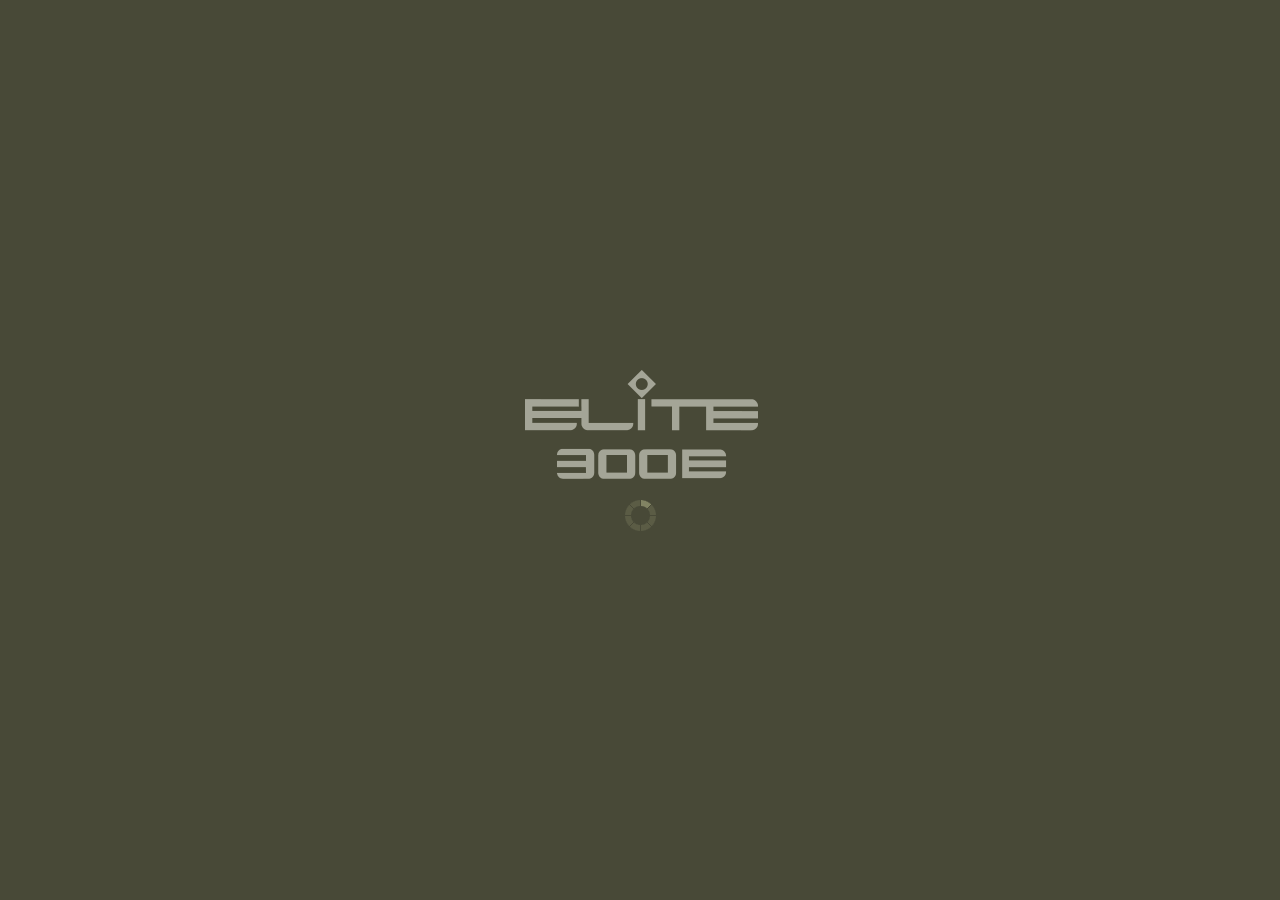
<file: root/index.html>
<!DOCTYPE html>
<html>
    <head lang="en">
        <meta charset="UTF-8">
        <title>AEON 300E</title>
        <!--<meta name="viewport" content="width=1920; initial-scale=1, maximum-scale=1">-->
        <!--<meta name="viewport" content="width=720">-->
        <script id="test">

            var wasUsedLandscape = false;
            var rewrited = false;

            updateViewport();
            function updateViewport()
            {
                var portraitModeMinWidth = 720;
                var landscapeModeMinWidth = 1200;

                var divString, scaleRate, targetWidth;

                if (wasUsedLandscape || (screen.width < portraitModeMinWidth && screen.width < screen.height))
                {

                    targetWidth = portraitModeMinWidth;
                }
                else if(screen.width < landscapeModeMinWidth && screen.width > screen.height)
                {
                    wasUsedLandscape = true;
                    targetWidth = landscapeModeMinWidth
                }

                if(targetWidth != null)
                {
                    /*$("#myViewport").detach();*/
                    scaleRate =  screen.width/targetWidth;
//                    var contentString = 'width='+targetWidth+'px,initial-scale='+scaleRate+', maximum-scale='+scaleRate+', minimum-scale='+scaleRate+', user-scaleable=no';
                    var contentString = 'width='+targetWidth+'px,initial-scale='+scaleRate+', user-scaleable=no'+', maximum-scale='+scaleRate;
                    divString = '<meta id="myViewport" name="viewport" content="'+contentString+'">';
                    document.write(divString);

                    rewrited = true;
                }
            }

        </script>


        <style>
            .svg-clipped {
                -webkit-clip-path: url(#svgPath);
                clip-path: url(#svgPath);
            }


        </style>
    </head>

    <link href="css/style.css" rel="stylesheet" type="text/css">


    <body onload="Main.init();">
    <!--<body>-->

        <div id="loading_block">
            <div class="loading_icon"></div>
        </div>

        <script src="js/lib/modernizr.custom.98362.js"></script>

        <!--<script src="js/lib/three.min.js"></script>-->
        <script src="js/lib/jquery.min.js"></script>

        <script src="js/lib/TweenMax.min.js"></script>

        <script src="js/lib/vivus.js"></script>

        <script src="js/lib/Utility.0.0.10.js"></script>

        <!--<script src="js/MyThreeHelper.js"></script>-->


        <script src="js/lib/Helper.1.0.1.js"></script>
        <!--<script src="js/WireGraphic.js"></script>-->

        <script src="js/lib/jquery.mousewheel.min.js"></script>
        <script src="js/lib/hammer.min.js"></script>

        <script src="js/Index.js"></script>
        <script src="js/Brand.js"></script>
        <script src="js/Feature.js"></script>
        <script src="js/Detail.js"></script>
        <script src="js/Watch.js"></script>
        <script src="js/Menu.js"></script>
        <script src="js/Main.js"></script>


        <svg id="index_mask_container" height="0" width="0">
                <clipPath id="svgPath">

                    <!--
                    <polygon class="svg_star" points="100,10 40,198 190,78 10,78 160,198"
                             transform="translate(30) rotate(45 50 50)"></polygon>

                    <text x="0" y="100" fill="red" style="font-size: 100px; stroke-width: 100px; stroke: #000000">I love SVG!</text>
                    -->

                    <polygon class="index_mask" points="0,500 1000,500 1000,600 0,600"></polygon>

                    <!--
                    <circle stroke="#000000" stroke-miterlimit="10" cx="50" cy="50" r="40"></circle>
                    -->
                </clipPath>
        </svg>

        <div id="logo"></div>


        <div id="index_block" class="scroll_block" hash="/Index">


            <div class="index_scene_1">
                <div class="background"></div>
                <div class="index_text_1"></div>
                <div class="index_text_2"></div>
                <div class="index_text_3"></div>
                <div class="index_text_4"></div>
            </div>

            <div class="index_scene_2">
                <div class="background"></div>
                <div class="index_text_1"></div>
                <div class="index_text_2"></div>
                <div class="index_text_3"></div>
                <div class="index_text_4"></div>
            </div>

            <div class="index_bike"></div>
            <div class="index_light"></div>
            <div class="scroll_down_icon"></div>

        </div>


        <div id="brand_block" class="scroll_block" hash="/Brand">

            <div class="right_group">

                <div class="text_row_1"></div>
                <div class="text_row_2"></div>
                <div class="text_row_3"></div>
                <div class="text_row_4"></div>

                <div class="center_black"></div>
                <div class="little_triangle"></div>
                <div class="content_text">
                    <span class="title_text">Work hard play hard</span><br/><br/>
                    以「Work hard Play hard」概念，融合RV休旅的便利性與頂級造車工藝技術，配備沉穩時尚燻黑雙魚眼大燈與LED尾燈，搭載DELPHI16位元噴射引擎、對向六活塞煞車卡鉗，優越的動力性能同時滿足高速巡航的通勤需求與喜愛RV生活者所期待的可玩可動好操控特性，「一樣通勤、更好心情」Elite300E開創全台黃牌跑旅新路線!
                </div>


            </div>

            <div class="brand_bike"></div>

        </div>

        <div id="feature_block" class="scroll_block" hash="/Feature">

            <div class="feature_1">
                <div class="feature_bike"></div>
                <div class="dot_big">
                    <div class="dot_core"></div>
                    <div class="dot_glow"></div>
                </div>
                <div class="dot_small">
                    <div class="dot_core"></div>
                </div>
                <svg id="dot_line_1" class="dot_line" height="100%" width="100%" viewBox="0 0 310 5">
                    <polyline points="255,2 0,2" style="stroke:#d1141b;stroke-width:1;fill:none;" ></polyline>
                </svg>
                <svg id="dot_line_1_v2" class="dot_line_v2" height="100%" width="100%" viewBox="0 0 70 400">
                    <polyline points="2,388 65,285 65,0" style="stroke:#d1141b;stroke-width:1;fill:none;" ></polyline>
                </svg>
                <div class="description"></div>

            </div>
            <div class="feature_2">
                <div class="feature_bike"></div>
                <div class="dot_big">
                    <div class="dot_core"></div>
                    <div class="dot_glow"></div>
                </div>
                <div class="dot_small">
                    <div class="dot_core"></div>
                </div>
                <svg id="dot_line_2" class="dot_line" height="100%" width="100%" viewBox="0 0 360 90">
                    <polyline points="0,86 100,2 360,2" style="stroke:#d1141b;stroke-width:1;fill:none;" ></polyline>
                </svg>
                <svg id="dot_line_2_v2" class="dot_line_v2" height="100%" width="100%" viewBox="0 0 100 510">
                    <polyline points="77,510 2,410 2,0" style="stroke:#d1141b;stroke-width:1;fill:none;" ></polyline>
                </svg>
                <div class="description"></div>

            </div>
            <div class="feature_3">
                <div class="feature_bike"></div>
                <div class="dot_big">
                    <div class="dot_core"></div>
                    <div class="dot_glow"></div>
                </div>
                <div class="dot_small">
                    <div class="dot_core"></div>
                </div>
                <svg id="dot_line_3" class="dot_line" height="100%" width="100%" viewBox="0 0 240 100">
                    <polyline points="240,2 160,2 0,82" style="stroke:#d1141b;stroke-width:1;fill:none;" ></polyline>
                </svg>
                <svg id="dot_line_3_v2" class="dot_line_v2" height="100%" width="100%" viewBox="0 0 5 300">
                    <polyline points="3,260 3,0" style="stroke:#d1141b;stroke-width:1;fill:none;" ></polyline>
                </svg>
                <div class="description"></div>
            </div>
            <div class="feature_4">
                <div class="feature_bike"></div>
                <div class="dot_big">
                    <div class="dot_core"></div>
                    <div class="dot_glow"></div>
                </div>
                <div class="dot_small">
                    <div class="dot_core"></div>
                </div>
                <svg id="dot_line_4" class="dot_line" height="100%" width="100%" viewBox="0 0 332 100">
                    <polyline points="332,78 100,78 0,2" style="stroke:#d1141b;stroke-width:1;fill:none;" ></polyline>
                </svg>
                <svg id="dot_line_4_v2" class="dot_line_v2" height="100%" width="100%" viewBox="0 0 70 700">
                    <polyline points="48,672 3,572 3,0" style="stroke:#d1141b;stroke-width:1;fill:none;" ></polyline>
                </svg>
                <div class="description"></div>
            </div>


            <div class="parallelogram"></div>

            <!--
            <div class="svg_layer">
                <svg width="500" height="210">


                    <polygon class="left_polygon" points="200,10 250,190 160,210"></polygon>
                    <polygon class="right_polygon" points="200,10 250,190 160,210"></polygon>

                </svg>
            </div>
            -->


            <div class="feature_icon_group">

                <div class="feature_icon"></div>
                <div class="feature_icon"></div>
                <div class="feature_icon"></div>
                <div class="feature_icon"></div>

            </div>

        </div>

        <div id="detail_block" class="scroll_block" hash="/Detail">

            <div class="left_bike_1"></div>
            <div class="left_bike_2"></div>
            <div class="bike_label"></div>

            <div class="detail_background"></div>
            <div class="detail_form"></div>

        </div>

        <div id="watch_block" class="scroll_block" hash="/Watch">
            <div class="center_group">
                <div class="text_row_1"></div>
                <div class="text_row_2"></div>
                <div class="text_row_3"></div>
                <div class="text_row_4"></div>
            </div>
            <div class="watch_bike_group">
                <div class="watch_bike_1"></div>
                <div class="watch_bike_2"></div>
                <div class="watch_bike_3"></div>
                <div class="watch_bike_4"></div>
                <div class="watch_bike_5"></div>
                <div class="watch_bike_6"></div>
            </div>
        </div>

        <div id="big_menu_block">

            <div class="trigger_container">
                <div class="trigger_bar"></div>
                <div class="trigger_bar"></div>
                <div class="trigger_bar"></div>
                <div class="trigger_bar"></div>
            </div>

            <div class="basement">
                <div class="button_group">
                    <div class="menu_button"></div>
                    <div class="menu_button"></div>
                    <div class="menu_button"></div>
                    <div class="menu_button"></div>
                    <div class="menu_button"></div>
                    <div class="menu_button"></div>
                    <div class="menu_button"></div>
                    <div class="menu_button"></div>
                    <div class="menu_button"></div>
                </div>
                <div class="link_info"></div>
                <div class="link_download"></div>
            </div>

        </div>

        <div id="small_menu_block">

            <div class="red_line"></div>

            <div class="button_group">
                <div class="button">
                    <div class="core_1"></div>
                    <div class="core_2"></div>
                    <div class="core_3"></div>
                </div>
                <div class="button">
                    <div class="core_1"></div>
                    <div class="core_2"></div>
                    <div class="core_3"></div>
                </div>
                <div class="button">
                    <div class="core_1"></div>
                    <div class="core_2"></div>
                    <div class="core_3"></div>
                </div>
                <div class="button">
                    <div class="core_1"></div>
                    <div class="core_2"></div>
                    <div class="core_3"></div>
                </div>
                <div class="button">
                    <div class="core_1"></div>
                    <div class="core_2"></div>
                    <div class="core_3"></div>
                </div>
            </div>

        </div>


        <!--<script>-->
            <!--Main.init();-->
        <!--</script>-->

    </body>
</html>
</file>
<file: root/css/style.css>
html, body{
    background:#484937;
    position: absolute;
    top:0;
    left:0;
    padding: 0;
    margin: 0;
    width:100%;
    height: 100%;
    overflow: hidden;
    /*overflow-x: hidden;*/
    /*overflow-y: scroll;*/
}
img {
    -webkit-user-select: none;
    -moz-user-select: none;
    user-select: none;
}

body{
    /*height:200%;*/
    font-family: '微軟正黑體', "Heiti TC", serif;
    font-size: 14px;
    position: fixed;
}

#main_canvas{
    position: fixed;
    top:0;
    left:0;
    z-index: 1000;
}

.scroll_block{

    position: fixed;
    width:100%;
    height: 100%;
    top:0;
    left:0;
    overflow: hidden;
    visibility: hidden;
}

#logo{
    position: fixed;
    top:16px;
    left:16px;
    background:url(../images/logo_1200.png) no-repeat;
    width: 107px;
    height: 36px;
    z-index: 2000;
    cursor: pointer;
}
#logo.lighten{
    background-position: 0 -40px;
}


@media (max-width: 720px)
{
    #logo{

        top:16px;
        left:16px;
        background:url(../images/mobile_logo.png) no-repeat;
        background-size: cover;
        width: 184px;
        height: 53px;
    }
    #logo.lighten{
        background-position: 0 0;
    }

}

/** loading **/
#loading_block{
    position: fixed;
    z-index: 8001;
    width: 100%;
    height: 100%;
    top:0;
    left:0;
    background: #484937;
}
#loading_block .loading_icon{
    position: absolute;
    background:url(../images/loading.gif);
    width: 300px;
    height: 190px;
    left:50%;
    top:50%;
    margin-left: -150px;
    margin-top: -95px;;
}


/** small menu **/
#small_menu_block{
    position: fixed;
    top:50%;
    right:0;
    width:40px;
    margin-top: -117px;
    z-index: 2000;
}
#small_menu_block .button_group{
    position: absolute;
    z-index: 1;
    top:0;
    left:0;
}
#small_menu_block .button{
    position: absolute;
    /*background:#000;*/

    width:34px;
    height: 34px;

    cursor: pointer;
}

#small_menu_block .button:nth-of-type(1){
    top:0;
}
#small_menu_block .button:nth-of-type(2){
    top:50px;
}
#small_menu_block .button:nth-of-type(3){
    top:100px;
}
#small_menu_block .button:nth-of-type(4){
    top:150px;
}
#small_menu_block .button:nth-of-type(5){
    top:200px;
}
#small_menu_block .button .core_1{
    position: absolute;
    background: url(../images/menu_close_v01_1200.png);
    z-index: 1;
    width: 8px;
    height: 8px;
    left:13px;
    top:13px;
}
#small_menu_block .button .core_2{
    position: absolute;
    background: url(../images/menu_close_v02_1200.png);
    background-size: 100% 100%;
    z-index: 0;
    width: 22px;
    height: 22px;
    left:6px;
    top:6px;
}
#small_menu_block .button .core_3{
    position: absolute;
    background: url(../images/menu_close_v03_1200.png);
    z-index: 2;
    width: 10px;
    height: 10px;
    left:12px;
    top:12px;
}
#small_menu_block .red_line{
    position: absolute;
    width:1px;
    background:#d1141b;
    height:200px;
    left:17px;
    top:17px;
    z-index: 0;
}

/** big menu **/
#big_menu_block{
    position: fixed;
    top:0;
    right:0;
    z-index: 3000;
    height: 100%;
}
.trigger_container{
    position: absolute;
    top:10px;
    right:10px;
    /*background: #000;*/
    width:32px;
    height: 32px;
    cursor: pointer;
    z-index: 1;
}
.trigger_bar{
    position: absolute;
    width: 32px;
    height:6px;
    background:#d1141b;
    z-index: 10;
}

.trigger_bar:nth-of-type(1) {
    top:0;
}
.trigger_bar:nth-of-type(2) {
    top:13px;
}
.trigger_bar:nth-of-type(3) {
    top:26px;
}
.trigger_bar:nth-of-type(4) {
    top:0;
    left:13px;
    width:6px;
    height:32px;
}
#big_menu_block .basement{
    position: absolute;
    width:200px;
    top:0;
    right:-200px;
    height:100%;
    background: #151515;
    z-index: 0;
}
#big_menu_block .button_group{
    position: absolute;
    left:50%;
    top:70px;
    width:200px;
    /*height:300px;*/
    margin-left: -100px;
    /*background: #000;*/
}

#big_menu_block .menu_button{

    margin-left: auto;
    margin-right: auto;
    margin-bottom: 10px;
    background: url(../images/menu_txt_1200.png) no-repeat;

    width:80px;
    height:18px;
    /*border: 1px solid#fff;*/
    cursor: pointer;
}

#big_menu_block .menu_button:nth-of-type(2){
    background-position: 0 -36px;
    cursor: default;
}

#big_menu_block .menu_button:nth-of-type(3){
    background-position: 0 -72px;
}

#big_menu_block .menu_button:nth-of-type(4){
    background-position: 0 -108px;
    cursor: default;
}

#big_menu_block .menu_button:nth-of-type(5){
    background-position: 0 -144px;
}

#big_menu_block .menu_button:nth-of-type(6){
    background-position: 0 -180px;
    cursor: default;
}

#big_menu_block .menu_button:nth-of-type(7){
    background-position: 0 -216px;
}

#big_menu_block .menu_button:nth-of-type(8){
    background-position: 0 -180px;
    cursor: default;
}

#big_menu_block .menu_button:nth-of-type(9){
    background-position: 0 -288px;
}

.menu_red_line{
    position: absolute;
    width:128px;
    height:1px;
    background: #d1141b;
    left:50%;
    margin-left: -64px;
}
#big_menu_block .link_info{
    position: absolute;
    background: url(../images/menu_btn01_1200.png);
    width: 141px;
    height: 47px;
    /*border: 1px solid #fff;*/
    bottom: 70px;
    left:50%;
    margin-left: -70px;
    cursor: pointer;

}
#big_menu_block .link_download {
    position: absolute;
    background: url(../images/menu_btn02_1200.png);
    width: 141px;
    height: 47px;
    /*border: 1px solid #fff;*/
    bottom: 24px;
    left:50%;
    margin-left: -70px;
    cursor: pointer;
}
#big_menu_block .link_info:hover{
    background-position: 0 -52px;
}
#big_menu_block .link_download:hover{
    background-position: 0 -52px;
}

/** index **/
#index_block{
}

.index_mask{
    -webkit-transform: translate3d(0, 0, 0);
}

.index_scene_1{
    position: absolute;
    top:0;
    left:0;
    width: 100%;
    height: 100%;
    z-index: 1;
}
.index_scene_2{
    position: absolute;
    top:0;
    left:0;
    width: 100%;
    height: 100%;
    z-index: 2;
}

#index_block .background{
    position: absolute;
    top:0;
    left:0;
    /*clip-path: url(#svgPath);*/
}
.index_scene_1 .background{
    background: url("../images/index_bg_01.jpg");
    background-size: cover;

}
.index_scene_2 .background{
    background: url("../images/index_bg_02.jpg");
    background-size: cover;
}

.index_bike{
    position: absolute;
    top: 50%;
    left: 50%;
    background: url(../images/index_bike.png) no-repeat;
    background-size: cover;
    width: 806px;
    height: 952px;
    margin-left: -757px;
    margin-top: -454px;
    z-index: 3;
}
.index_light{
    position: absolute;
    background: url(../images/index_bike_light.png) no-repeat;
    background-size: cover;
    width: 924px;
    height: 688px;
    top: 50%;
    left: 50%;
    margin-left: -932px;
    margin-top: -548px;
    z-index: 4;
}
.scroll_down_icon{
    position: absolute;
    bottom:26px;
    background: url("../images/index_nexticon.png");
    background-size: cover;
    width: 76px;
    height: 76px;
    margin-left: -38px;
    left:50%;
    cursor: pointer;
    z-index: 5;
}
.index_text_1{
    position: absolute;
    top:50%;
    left:50%;
    margin-top: -380px;
    margin-left: 30px;
    width: 701px;
    height: 355px;
}
.index_text_2{
    position: absolute;
    top:50%;
    left:50%;
    margin-top: -30px;
    margin-left: 150px;
    width: 466px;
    height: 75px;
}
.index_text_3{
    position: absolute;
    top:50%;
    left:50%;
    margin-top: 40px;
    margin-left: -10px;
    width: 797px;
    height: 170px;
    /*display: none;*/
}
.index_text_4{
    position: absolute;
    top:50%;
    left:50%;
    margin-top: 200px;
    margin-left: -25px;
    width: 828px;
    height: 114px;
    /*display: none;*/
}

.index_scene_1 .index_text_1{
    background: url("../images/index_tit0101.png");
    background-size: cover;
}
.index_scene_1 .index_text_2{
    background: url("../images/index_tit0102.png");
    background-size: cover;
}
.index_scene_1 .index_text_3{
    background: url("../images/index_tit0103.png");
    background-size: cover;
}
.index_scene_1 .index_text_4{
    background: url("../images/index_tit0104.png");
    background-size: cover;
}

.index_scene_2 .index_text_1{
    background: url("../images/index_tit0201.png");
    background-size: cover;
}
.index_scene_2 .index_text_2{
    background: url("../images/index_tit0202.png");
    background-size: cover;
}
.index_scene_2 .index_text_3{
    background: url("../images/index_tit0203.png");
    background-size: cover;
}
.index_scene_2 .index_text_4{
    background: url("../images/index_tit0204.png");
    background-size: cover;
}



@media (max-width: 720px)
{
    .index_scene_1 .background{
        background: url("../images/mobile_index01_bg.jpg");
        background-size: cover;

    }
    .index_scene_2 .background{
        background: url("../images/mobile_index02_bg.jpg");
        background-size: cover;
    }

    .index_bike{
        /*display: none;*/
        background: url("../images/mobile_index_bike.png");
        background-size: cover;
        width: 461px;
        height: 549px;
        margin-left: -230px;
        margin-top: 80px;
    }
    .index_light{
        /*background: url(../images/mobile_index02_light.png) no-repeat;*/
        /*background-size: cover;*/
        width: 529px;
        height: 394px;
        margin-left: -342px;
        margin-top: -2px;
    }

    .index_scene_1 .index_text_1{
        background: url("../images/mobile_index01_tit.png");
        background-size: cover;
    }

    .index_scene_2 .index_text_1{
        background: url("../images/mobile_index02_tit.png");
        background-size: cover;
    }
    .index_text_1{
        /*margin-top: -380px;*/
        /*margin-left: 30px;*/
        /*width: 701px;*/
        /*height: 355px;*/
        background: url("../images/mobile_index01_tit.png");
        margin-left: -293px;
        margin-top: -590px;
        width: 586px;
        height: 640px;
    }
    .index_text_2{
        display:none;
    }
    .index_text_3{
        display:none;
    }
    .index_text_4{
        display:none;
    }
}




/** brand **/
#brand_block{
    /*background:url(../images/brand_1920.jpg) center center;*/
    /*background-size: cover;*/
    background:#1d1c1a;
}

#brand_block .right_group{
    position: absolute;
    top:50%;
    left:50%;
    width: 728px;
    height: 780px;
    margin-left: -40px;
    margin-top: -390px;

    z-index: 1;

    /*background: rgba(255,0,0,.5);*/
}

.brand_bike{
    position: absolute;
    background:url("../images/brand_bike.png") no-repeat;
    background-size: 100% 100%;
    width: 643px;
    height: 1040px;
}

.text_row_1, .text_row_2, .text_row_3, .text_row_4{
    position: absolute;
    top:0;
    left:0;
}

#brand_block .text_row_1{
    background: url(../images/brand_txt_bgt01.png);
    background-size: cover;
    /*width: 728px;*/
    /*height: 180px;*/
    width: 100%;
    height: 23.08%;

    top:0;
}

#brand_block .text_row_2{
    background: url(../images/brand_txt_bgt02.png);
    background-size: cover;
    width: 100%;
    height: 23.08%;

    top:25.64%;
}

#brand_block .text_row_3{
    background: url(../images/brand_txt_bgt03.png);
    background-size: cover;
    width: 100%;
    height: 23.08%;

    top:51.28%;
}

#brand_block .text_row_4{
    background: url(../images/brand_txt_bgt04.png);
    background-size: cover;
    width: 100%;
    height: 23.08%;

    top:76.72%;
}
#brand_block .center_black{
    position: absolute;
    z-index: 1;
    background: #1d1c1a;

    top:70px;
    left:70px;
    width: 588px;
    height: 640px;
}
#brand_block .content_text{
    position: absolute;
    line-height: 34px;
    letter-spacing: 4px;
    top:170px;
    left:160px;
    width:408px;
    z-index: 2;
    font-size: 22px;
    color: #d0cfcd;

    text-align: justify;

    -webkit-font-smoothing: antialiased;
}
#brand_block .little_triangle{
    position: absolute;
    background: url(../images/brand_arrow.png);
    background-size: cover;
    top:180px;
    left:142px;
    width: 7px;
    height: 15px;
    z-index: 3;
}

#brand_block .title_text{
    font-size: 24px;
    font-weight: bold;
}


@media (max-width: 720px)
{
    #brand_block .right_group{

        position: absolute;
        width: 620px;
        height: 663px;
        margin-left: -310px;
        margin-top: -331px;
    }
    #brand_block .brand_bike{
        display: none;
    }
    #brand_block .center_black{

        top:59px;
        left:59px;
        width: 500px;
        height: 544px;
    }
    #brand_block .content_text{
        line-height: 34px;
        letter-spacing: 2px;
        left:121px;
        top:106px;
        width:380px;
        font-size: 22px;
    }
    #brand_block .little_triangle{
        left:104px;
        top:116px;
    }

    #brand_block .title_text{
        font-size: 22px;
        font-weight: bold;
    }
}


/** feature **/
#feature_block{
    background: url(../images/index_bg_01.jpg);
    background-size:cover;
}

#feature_block .svg_layer {
    position: absolute;
    top:0;
    left:0;
    z-index: 100;
}
#feature_block .svg_layer polygon{
    fill:rgba(0,0,0,1);
}

.parallelogram{
    position: absolute;
    z-index: 1;
    width: 1110px;
    height: 1040px;
    background: url("../images/product_bick_bg.png");
    background-size: cover;
}

.feature_1, .feature_2, .feature_3, .feature_4{
    position: absolute;
    width: 100px;
    height:100px;
    top:0;
    left:0;
    visibility: hidden;
    z-index: 2;
}
.dot_big{
    position: absolute;
    z-index: 2;
    width: 38px;
    height: 38px;
}
.dot_big .dot_core{
    position: absolute;
    background: url(../images/product_dot_big01.png);
    background-size: cover;
    width: 100%;
    height: 100%;
    left:-50%;
    top:-50%;
    z-index: 1;
}
.dot_big .dot_glow{
    position: absolute;
    background: url(../images/product_dot_big02.png);
    background-size: cover;
    width: 100%;
    height: 100%;
    left:-50%;
    top:-50%;
}
.dot_small{
    position: absolute;
    z-index: 2;
    width: 5px;
    height: 5px;
}
.dot_small .dot_core{
    position: absolute;
    background: url(../images/product_dot_small.png);
    background-size: cover;
    width: 100%;
    height: 100%;
    left:-50%;
    top:-50%;
    z-index: 1;
}
.dot_line{
    position: absolute;
    z-index: 3;
}
.dot_line_v2{
    position: absolute;
    z-index: 3;
    display:none;
}
.feature_1{
    /*background:url(../images/product1_1920.jpg) center center;*/
    visibility: visible;
    left:70%;
    top:50%;
}
.feature_1 .feature_bike{
    position: absolute;
    background: url("../images/feature_bike.png");
    background-size: cover;
    width: 439px;
    height: 862px;
    top:-401px;
    left:-320px;
}
.feature_1 .description{
    position: absolute;
    background: url("../images/product_txt_01.png");
    background-size: cover;
    width: 220px;
    height: 213px;
    z-index: 1;
    top:-110px;
    left:-670px;
}
.feature_1 .dot_big{
    top:3px;
    left:-400px;
}
.feature_1 .dot_small{
    left:-145px;
    top:3px;
}

.feature_1 .dot_line{
    top:1px;
    left:-400px;
    width: 310px;
    height: 5px;
}
.feature_1 .dot_line_v2{
    left:-65px;
    top:-274px;
    width:70px;
    height:400px;
}

.feature_2{
    /*background:url(../images/product2_1920.jpg) center center;*/
    /*background-size:cover;*/
    left:40%;
    top:50%;
}
.feature_2 .feature_bike{
    position: absolute;
    background: url("../images/index_bike.png");
    background-size: cover;
    width: 806px;
    height: 952px;
    top:-431px;
    left:-550px;
}
.feature_2 .dot_small{
    left:102px;
    top:180px;
}
.feature_2 .dot_big{
    left:362px;
    top:120px;
}

.feature_2 .dot_line{
    position: absolute;
    z-index: 3;
    left:102px;
    top:106px;
    width: 260px;
    height: 90px;
}
.feature_2 .dot_line_v2{
    left:-2px;
    top:-247px;
    width:100px;
    height:510px;
}
.feature_2 .description{
    position: absolute;
    background: url("../images/product_txt_02.png");
    background-size: cover;
    width: 220px;
    height: 213px;
    z-index: 1;
    left:402px;
    top:35px;
}




.feature_3{
    /*background:url(../images/product3_1920.jpg) center center;*/
    /*background-size:cover;*/
    left:85%;
    top:50%;
}
.feature_3 .feature_bike{
    position: absolute;
    background: url("../images/index_bike.png");
    background-size: cover;
    width: 806px;
    height: 952px;
    top:-431px;
    left:-600px;
}
.feature_3 .dot_small{
    left:-312px;
    top:-249px;
}
.feature_3 .dot_big{
    left:-552px;
    top:-170px;
}

.feature_3 .dot_line{
    position: absolute;
    z-index: 3;
    left:-552px;
    top:-251px;
    width: 240px;
    height: 100px;
}
.feature_3 .dot_line_v2{
    left:-2px;
    top:-247px;
    width:5px;
    height:300px;
}
.feature_3 .description{
    position: absolute;
    background: url("../images/product_txt_03.png");
    background-size: cover;
    width: 253px;
    height: 260px;
    z-index: 1;
    left:-872px;
    top:-270px;
}

.feature_4{
    /*background:url(../images/product4_1920.jpg) center center;*/
    /*background-size:cover;*/
    left:75%;
    top:50%;
}
.feature_4 .feature_bike{
    position: absolute;
    background: url("../images/index_bike.png");
    background-size: cover;
    width: 806px;
    height: 952px;
    top:-431px;
    left:-600px;
}
.feature_4 .dot_small{
    left:-330px;
    top:266px;
}
.feature_4 .dot_big{
    left:-662px;
    top:190px;
}

.feature_4 .dot_line{
    position: absolute;
    z-index: 3;
    left:-662px;
    top:188px;
    width: 332px;
    height: 100px;
}
.feature_4 .dot_line_v2{
    left:-2px;
    top:-262px;
    width:70px;
    height:700px;
}
.feature_4 .description{
    position: absolute;
    background: url("../images/product_txt_04.png");
    background-size: cover;
    width: 304px;
    height: 229px;
    z-index: 1;
    left:-1018px;
    top:91px;
}

.feature_icon_group{
    position: absolute;
    z-index: 100;
    right:100px;
    bottom:100px;
    width:320px;
}
.feature_icon{
    position: relative;
    float:left;
    background: url("../images/product_list_v2.png");
    width:75px;
    height:75px;
    margin-right:5px;
}
.feature_icon:nth-of-type(1){
    background-position: 0 0;
}
.feature_icon:nth-of-type(2){
    background-position: -80px 0;
}
.feature_icon:nth-of-type(3){
    background-position: -160px 0;
}
.feature_icon:nth-of-type(4){
    background-position: -240px 0;
}

.feature_icon:nth-of-type(1):hover, .feature_icon:nth-of-type(1).selected{
    background-position: 0 -80px;
    cursor: pointer;
}

.feature_icon:nth-of-type(2):hover, .feature_icon:nth-of-type(2).selected{
    background-position: -80px -80px;
    cursor: pointer;
}

.feature_icon:nth-of-type(3):hover, .feature_icon:nth-of-type(3).selected{
    background-position: -160px -80px;
    cursor: pointer;
}

.feature_icon:nth-of-type(4):hover, .feature_icon:nth-of-type(4).selected{
    background-position: -240px -80px;
    cursor: pointer;
}



@media (max-width: 720px)
{
    #feature_block{
        background: url(../images/mobile_index01_bg.jpg);
        background-size:cover;
    }
    .feature_1, .feature_2, .feature_3, .feature_4{
        left:50%;
        top:50%;
    }

    .feature_icon_group{
        display:none;
    }

    .feature_1 .feature_bike, .feature_2 .feature_bike, .feature_3 .feature_bike, .feature_4 .feature_bike{
        position: absolute;
        background: url("../images/mobile_product_bike.png");
        background-size: cover;
        width: 409px;
        height: 804px;
        left:-215px;
        top:-152px;
    }

    .feature_1 .dot_line, .feature_2 .dot_line, .feature_3 .dot_line, .feature_4 .dot_line{
        display:none;
    }

    .feature_1 .dot_line_v2, .feature_2 .dot_line_v2, .feature_3 .dot_line_v2, .feature_4 .dot_line_v2{
        display:block;
    }
    .feature_1 .description{
        background: url("../images/mobile_product01_tit.png");
        background-size: cover;
        width: 354px;
        height: 345px;
        left:-177px;
        top:-580px;
    }
    .feature_1 .dot_big{
        left:0;
        top:-274px;
    }
    .feature_1 .dot_small{
        left:-65px;
        top:115px;
    }
    .feature_1 .dot_line{
        display:none;
    }

    .feature_2 .description{
        background: url("../images/mobile_product02_tit.png");
        background-size: cover;
        width: 473px;
        height: 373px;
        left:-236px;
        top:-580px;
    }
    .feature_2 .dot_big{
        left:0;
        top:-247px;
    }
    .feature_2 .dot_small{
        left:75px;
        top:263px;
    }
    .feature_2 .dot_line{
        display:none;
    }

    .feature_3 .description{
        background: url("../images/mobile_product03_tit.png");
        background-size: cover;
        width: 473px;
        height: 373px;
        left:-236px;
        top:-580px;
    }
    .feature_3 .dot_big{
        left:0;
        top:-247px;
    }
    .feature_3 .dot_small{
        left:0;
        top:13px;
    }
    .feature_3 .dot_line{
        display:none;
    }

    .feature_4 .description{
        background: url("../images/mobile_product04_tit.png");
        background-size: cover;
        width: 473px;
        height: 359px;
        left:-236px;
        top:-580px;
    }
    .feature_4 .dot_big{
        left:0;
        top:-262px;
    }
    .feature_4 .dot_small{
        left:47px;
        top:410px;
    }
    .feature_4 .dot_line{
        display:none;
    }
}

/** spec **/
#detail_block{
    /*background:url(../images/detail_1920.jpg) center center;*/
    /*background-size: cover;*/
    background: #1d1c1a;
}

#detail_block .left_bike_1{
    position: absolute;
    top:50%;
    left:50%;

    background: url("../images/detail_bike01.png");
    background-size: contain;
    width: 962px;
    height: 659px;

    z-index: 2;
    margin-left: -960px;
    margin-top: -220px;
}

#detail_block .left_bike_2{
    position: absolute;
    top:50%;
    left:50%;
    background: url("../images/detail_bike02.png");
    background-size: contain;
    z-index: 1;
    width: 698px;
    height: 627px;

    margin-left: -650px;
    margin-top: -308px;
}

#detail_block .bike_label{
    position: absolute;
    background: url("../images/detail_bike_name.png");
    background-size: contain;
    width: 172px;
    height: 61px;
    margin-left:90px;
    bottom:70px;
    z-index: 3;
}

#detail_block .detail_background{
    position: absolute;
    background: url("../images/detail_txt_bg.png");
    background-size: contain;
    width: 939px;
    height: 1180px;
    top:50%;
    left:50%;
    margin-left: -60px;
    margin-top: -590px;
}

#detail_block .detail_form{
    position: absolute;
    background: url("../images/detail_txt.png") no-repeat;
    background-size: contain;
    width: 648px;
    height: 679px;
    top:50%;
    left:50%;
    margin-left: 80px;
    margin-top: -288px;

}
@media (max-width: 720px)
{
    #detail_block .detail_background{
        background: url("../images/mobile_detail_txt_bg.png");
        background-size: contain;
        width: 757px;
        height: 1280px;
        top:50%;
        left:50%;
        margin-left: -378px;
        margin-top: -640px;
    }

    #detail_block .left_bike_1{

        background: url("../images/mobile_detail_bike01.png");
        background-size: contain;
        width: 640px;
        height: 439px;

        margin-left: -330px;
        margin-top: 160px;
    }

    #detail_block .left_bike_2{
        background: url("../images/mobile_detail_bike02.png");
        background-size: contain;
        width: 465px;
        height: 418px;

        margin-left: -160px;
        margin-top: 120px;
    }

    #detail_block .detail_form{
        background: url("../images/mobile_detail_txt.png") no-repeat;
        background-size: contain;
        width: 571px;
        height: 599px;
        margin-left: -250px;
        margin-top: -528px;

    }

    #detail_block .bike_label{
        background: url("../images/mobile_detail_bike_name.png");
        background-size: contain;
        width: 124px;
        height: 45px;
        left:50%;
        top:50%;
        margin-left: -250px;
        margin-top: 80px;
        bottom:auto;
    }

}


/** watch **/
#watch_block{
    background: #1d1c1a;
}

#watch_block .center_group{
    position: absolute;
    top:50%;
    left:50%;
    width: 728px;
    height: 780px;
    margin-left: -350px;
    margin-top: -390px;

    z-index: 1;

    /*background: rgba(255,0,0,.5);*/
}

#watch_block .text_row_1{
    background: url(../images/brand_txt_bgt01.png);
    background-size: cover;
    /*width: 728px;*/
    /*height: 180px;*/
    width: 100%;
    height: 23.08%;

    top:0;
}

#watch_block .text_row_2{
    background: url(../images/brand_txt_bgt02.png);
    background-size: cover;
    width: 100%;
    height: 23.08%;

    top:25.64%;
}

#watch_block .text_row_3{
    background: url(../images/brand_txt_bgt03.png);
    background-size: cover;
    width: 100%;
    height: 23.08%;

    top:51.28%;
}

#watch_block .text_row_4{
    background: url(../images/brand_txt_bgt04.png);
    background-size: cover;
    width: 100%;
    height: 23.08%;

    top:76.72%;
}

.watch_bike_group{
    position: absolute;
    top:50%;
    left:50%;
    width: 100px;
    height: 100px;
    z-index: 2;
}
.watch_bike_1{
    position: absolute;
    background: url("../images/feature_bike.png");
    background-size: contain;
    width: 439px;
    height: 862px;
    left:-219px;
    top:-361px;
}
.watch_bike_2{
    position: absolute;
    background: url("../images/360_02.png");
    background-size: contain;
    width: 1003px;
    height: 926px;
    left:-501px;
    top:-413px;
}
.watch_bike_3{
    position: absolute;
    background: url("../images/360_03.png");
    background-size: contain;
    width: 1383px;
    height: 816px;
    left:-691px;
    top:-408px;
}
.watch_bike_4{
    position: absolute;
    background: url("../images/360_04.png");
    background-size: contain;
    width: 459px;
    height: 912px;
    left:-229px;
    top:-406px;
}
.watch_bike_5{
    position: absolute;
    background: url("../images/360_05.png");
    background-size: contain;
    width: 1459px;
    height: 826px;
    left:-729px;
    top:-413px;
}
.watch_bike_6{
    position: absolute;
    background: url("../images/360_06.png");
    background-size: contain;
    width: 1356px;
    height: 929px;
    left:-678px;
    top:-439px;
}
@media (max-width: 720px)
{
    .watch_bike_1{
        background: url("../images/mobile_360_01.png") no-repeat;
        background-size: contain;
        width: 286px;
        height: 546px;
        left:-143px;
        top:-217px;
    }
    .watch_bike_2{
        background: url("../images/mobile_360_02.png") no-repeat;
        background-size: contain;
        width: 603px;
        height: 557px;
        left:-301px;
        top:-248px;
    }
    .watch_bike_3{
        background: url("../images/mobile_360_03.png") no-repeat;
        background-size: contain;
        width: 703px;
        height: 443px;
        left:-352px;
        top:-245px;
    }
    .watch_bike_4{
        background: url("../images/mobile_360_04.png") no-repeat;
        background-size: contain;
        width: 276px;
        height: 549px;
        left:-138px;
        top:-245px;
    }
    .watch_bike_5{
        background: url("../images/mobile_360_05.png") no-repeat;
        background-size: contain;
        width: 713px;
        height: 448px;
        left:-356px;
        top:-245px;
    }
    .watch_bike_6{
        background: url("../images/mobile_360_06.png") no-repeat;
        background-size: contain;
        width: 689px;
        height: 559px;
        left:-344px;
        top:-245px;
    }

}
</file>
